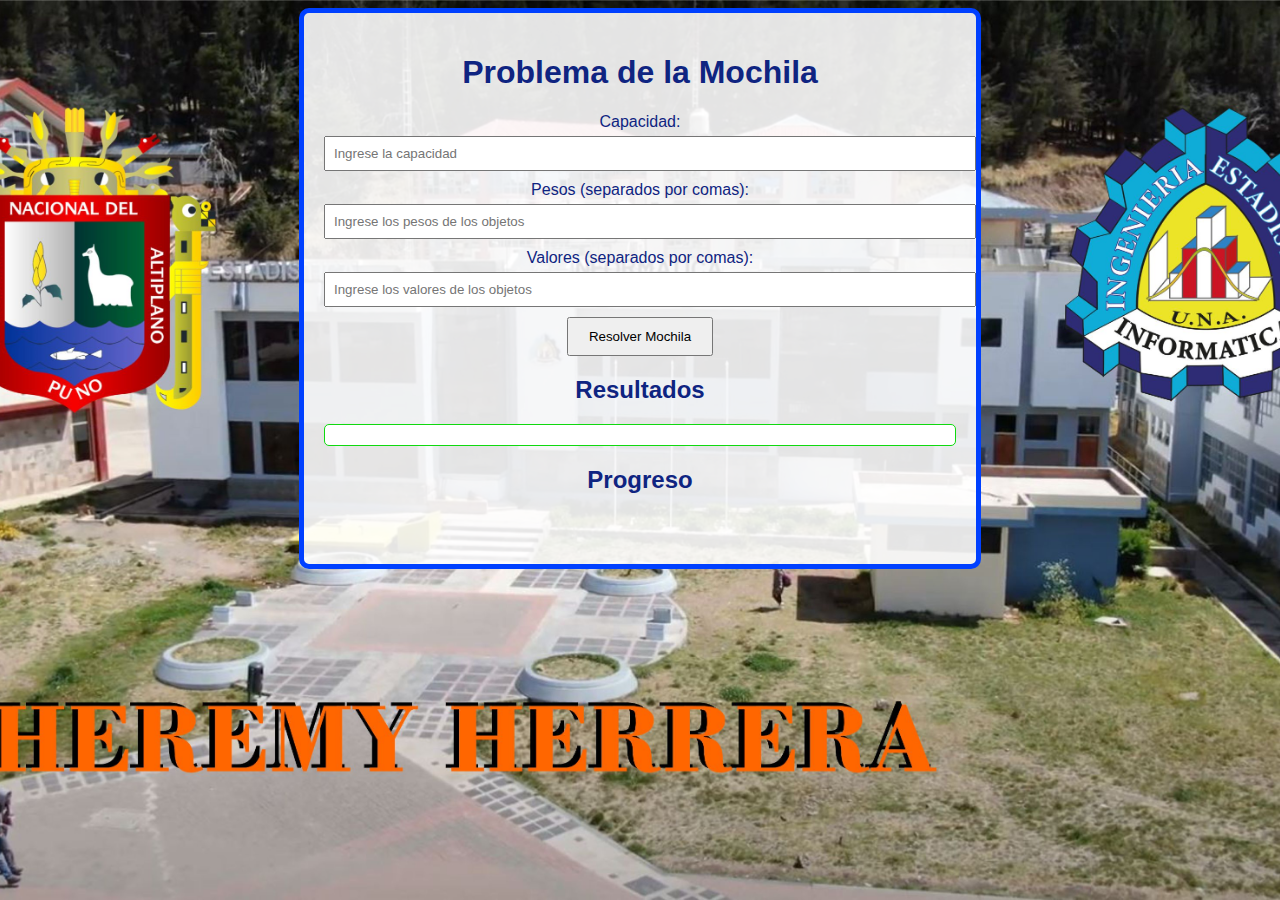
<file: index.html>
<!DOCTYPE html>
<html lang="es">
<head>
    <meta charset="UTF-8">
    <meta name="viewport" content="width=device-width, initial-scale=1.0">
    <title>Problema de la Mochila</title>
    <link rel="stylesheet" href="style.css">
</head>
<body>
    <div class="contenedor">
        <h1>Problema de la Mochila</h1>
        <div class="seccion-entrada">
            <label for="capacidad">Capacidad:</label>
            <input type="number" id="capacidad" placeholder="Ingrese la capacidad">
            
            <label for="pesos">Pesos (separados por comas):</label>
            <input type="text" id="pesos" placeholder="Ingrese los pesos de los objetos">

            <label for="valores">Valores (separados por comas):</label>
            <input type="text" id="valores" placeholder="Ingrese los valores de los objetos">

            <button onclick="resolverMochila()">Resolver Mochila</button>
        </div>
        <div class="seccion-salida">
            <h2>Resultados</h2>
            <pre id="resultado"></pre>
        </div>
        <div class="seccion-progreso">
            <h2>Progreso</h2>
            <div id="progreso"></div>
        </div>
    </div>
    <script src="script.js"></script>
</body>
</html>
</file>
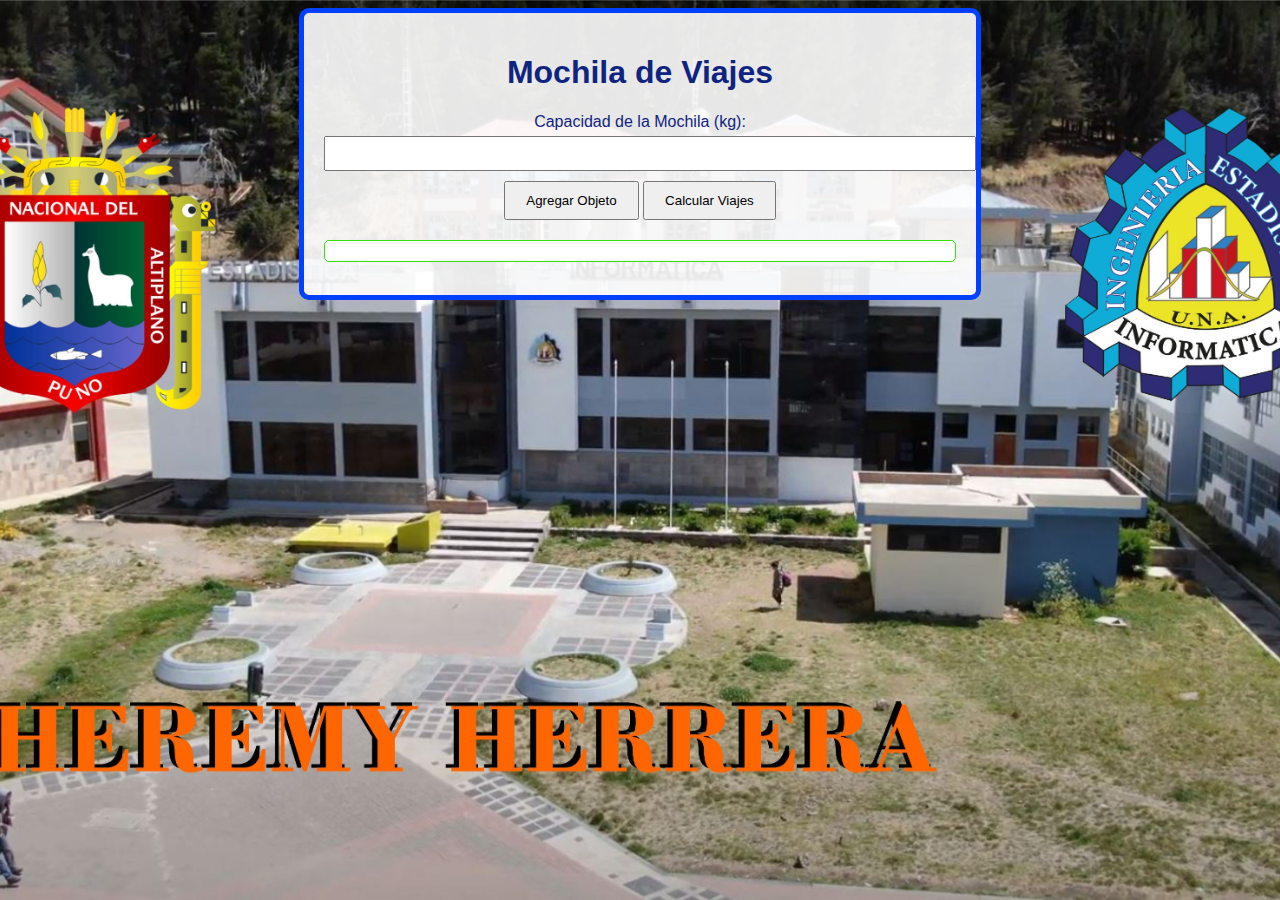
<file: index1.html>
<!DOCTYPE html>
<html lang="es">
<head>
    <meta charset="UTF-8">
    <title>Mochila de Viajes</title>
    <link rel="stylesheet" href="style1.css">
</head>
<body>
    <div class="contenedor">
        <h1>Mochila de Viajes</h1>
        <div class="seccion-entrada">
            <label for="capacidad">Capacidad de la Mochila (kg):</label>
            <input type="number" id="capacidad" min="1">
            <div id="items"></div>
            <button onclick="agregarItem()">Agregar Objeto</button>
            <button onclick="calcularViajes()">Calcular Viajes</button>
        </div>
        <div class="seccion-salida">
            <pre id="resultado"></pre>
        </div>
    </div>
    <script src="script1.js"></script>
</body>
</html>
</file>
<file: style.css>
body {
    font-family: Arial, sans-serif;
    background-image: url('FINESI.jpeg'); /* Reemplaza 'ruta/de/tu/imagen.jpg' con la ruta real de tu imagen */
    background-size: cover; /* Ajusta la imagen para que cubra todo el fondo */
    background-repeat: no-repeat; /* Evita que la imagen se repita */
    background-attachment: fixed; /* Fija la imagen para que no se mueva con el contenido */
    background-position: center; /* Centra la imagen */
    color: #0f2481;
    text-align: center;
}

.contenedor {
    width: 50%;
    margin: auto;
    overflow: hidden;
    padding: 20px;
    border: 5px solid #0040ff;
    border-radius: 10px;
    background-color: rgba(255, 255, 255, 0.89); /* Fondo blanco semitransparente */
}

.seccion-entrada, .seccion-salida, .seccion-progreso {
    margin-top: 20px;
}

label {
    display: block;
    margin-top: 10px;
}

input[type="number"], input[type="text"] {
    width: 100%;
    padding: 8px;
    margin-top: 5px;
}

button {
    padding: 10px 20px;
    margin-top: 10px;
    cursor: pointer;
}

#progreso {
    height: 30px;
    width: 0;
    background-color: #4caf50;
    border-radius: 5px;
    transition: width 0.5s;
}

pre {
    text-align: left;
    margin-top: 10px;
    padding: 10px;
    border: 1px solid #0fd90f;
    border-radius: 5px;
    background-color: #ffffff;
}
</file>
<file: style1.css>
body {
    font-family: Arial, sans-serif;
    background-image: url('FINESI.jpeg');
    background-size: cover;
    background-repeat: no-repeat;
    background-attachment: fixed;
    background-position: center;
    color: #0f2481;
    text-align: center;
}

.contenedor {
    width: 50%;
    margin: auto;
    overflow: hidden;
    padding: 20px;
    border: 5px solid #0040ff;
    border-radius: 10px;
    background-color: rgba(255, 255, 255, 0.9);
}

.seccion-entrada, .seccion-salida {
    margin-top: 20px;
}

label {
    display: block;
    margin-top: 10px;
}

input[type="number"] {
    width: 100%;
    padding: 8px;
    margin-top: 5px;
}

button {
    padding: 10px 20px;
    margin-top: 10px;
    cursor: pointer;
}

pre {
    text-align: left;
    margin-top: 10px;
    padding: 10px;
    border: 1px solid #31df0a;
    border-radius: 5px;
    background-color: #ffffff;
}
</file>
